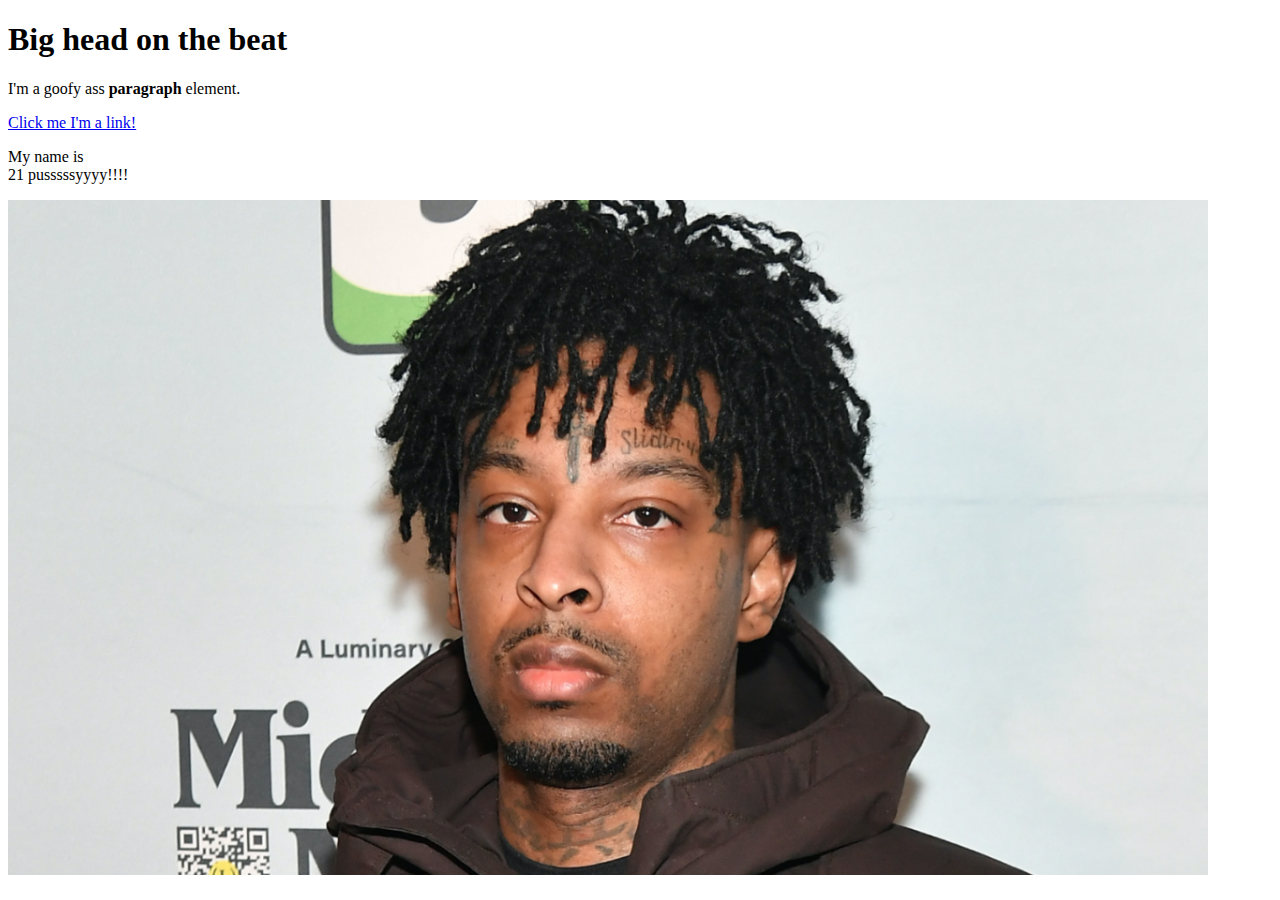
<file: test.html>
<!DOCTYPE html>
<html>
<head>
	<title>Test Page</title>
</head>
<body>
	<h1>Big head on the beat</h1>
	<p>I'm a goofy ass <b>paragraph</b> element.</p>
	<a href="https://google.com" target="_blank" title="Let's go to google">Click me I'm a link!</a>
	<p>My name is<br> 
	21 pusssssyyyy!!!!</p>
	<img src="img/21 gang.png">
</body>
</html>
</file>
